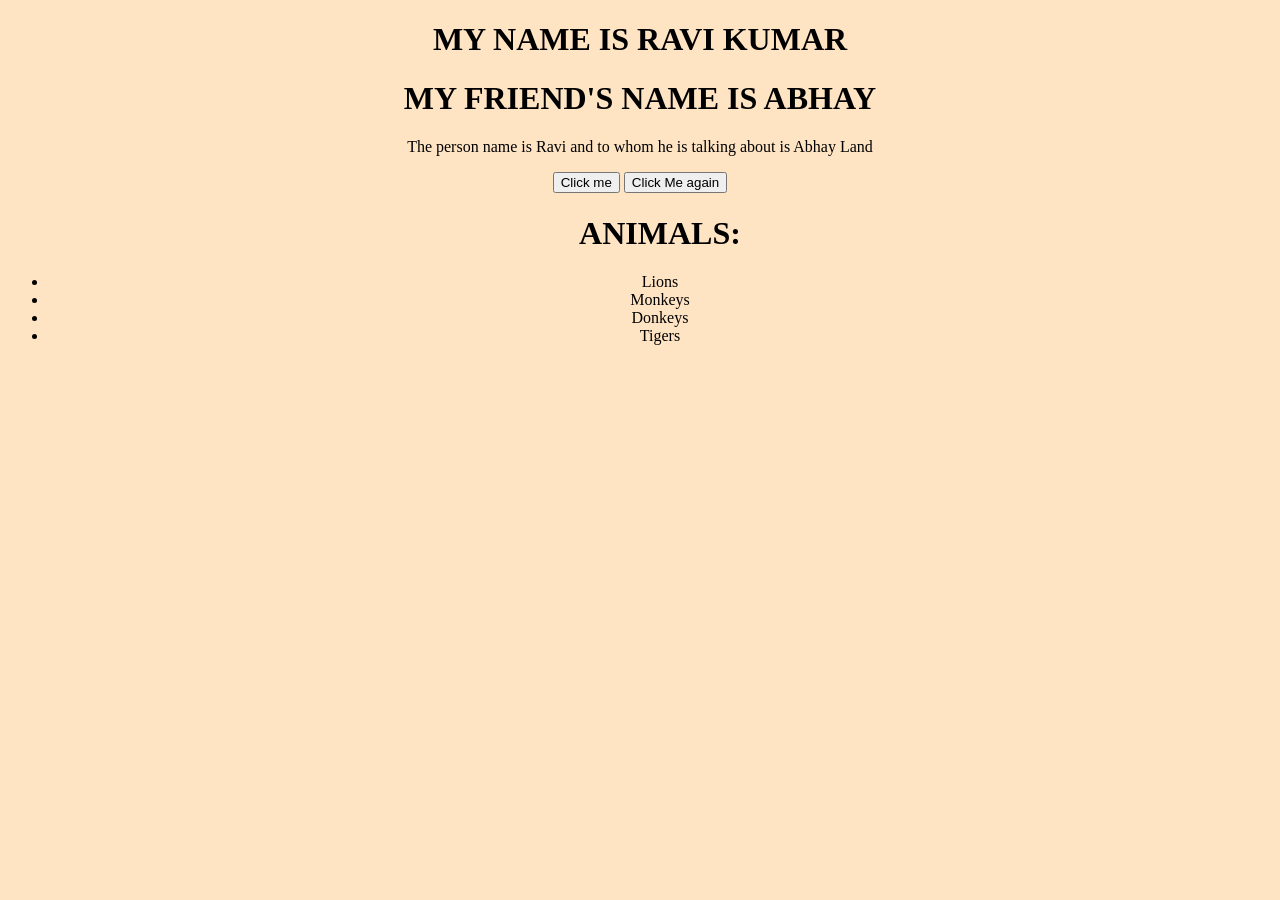
<file: addElementinDOM.html>
<!DOCTYPE html>
<html lang="en">
<head>
    <meta charset="UTF-8">
    <meta name="viewport" content="width=device-width, initial-scale=1.0">
    <title>NEWDOMMANUPULATIONS</title>
    <link rel="stylesheet" href="style.css">
</head>
<body>
    <h1 id="firstChoice">MY NAME IS RAVI KUMAR</h1>
    <h1 class="SecondChoice">MY FRIEND'S NAME IS ABHAY</h1>
    <p>The person name is Ravi and to whom he is talking about is Abhay Land</p>
    <button class="id">Click me</button>
    <button class="id">Click Me again</button>
     <div class="parent">  
        <ul><h1>ANIMALS:</h1>        
            <li>Lions</li>
            <li>Monkeys</li>
            <li>Donkeys</li>
            <li>Tigers</li>
        </ul>
     </div>
</body>
<script>    
    const parent=document.querySelector('.parent');
    console.log(parent);
    console.log(parent.children);
    console.log(parent.firstElementChild);
    console.log(parent.lastElementChild); 
    console.log(parent.children.length);
    const ul=document.querySelectorAll('ul');
    console.dir(ul);
    console.log('ul');
    // console.log(ul.children.length);
    
    // const convertedArray=Array.from('ul');
    // convertedArray.forEach((char)=>{
    //     char.style.color='red';
    // });
    // for(let i=0; i<parent.children.length; i++){
    //     console.log(parent.children[i].innerText);
    // } 
    for(let i=0; i<ul.children.length; i++){
        console.log(ul.children[i].innerText);
    }
</script>
</html>
</file>
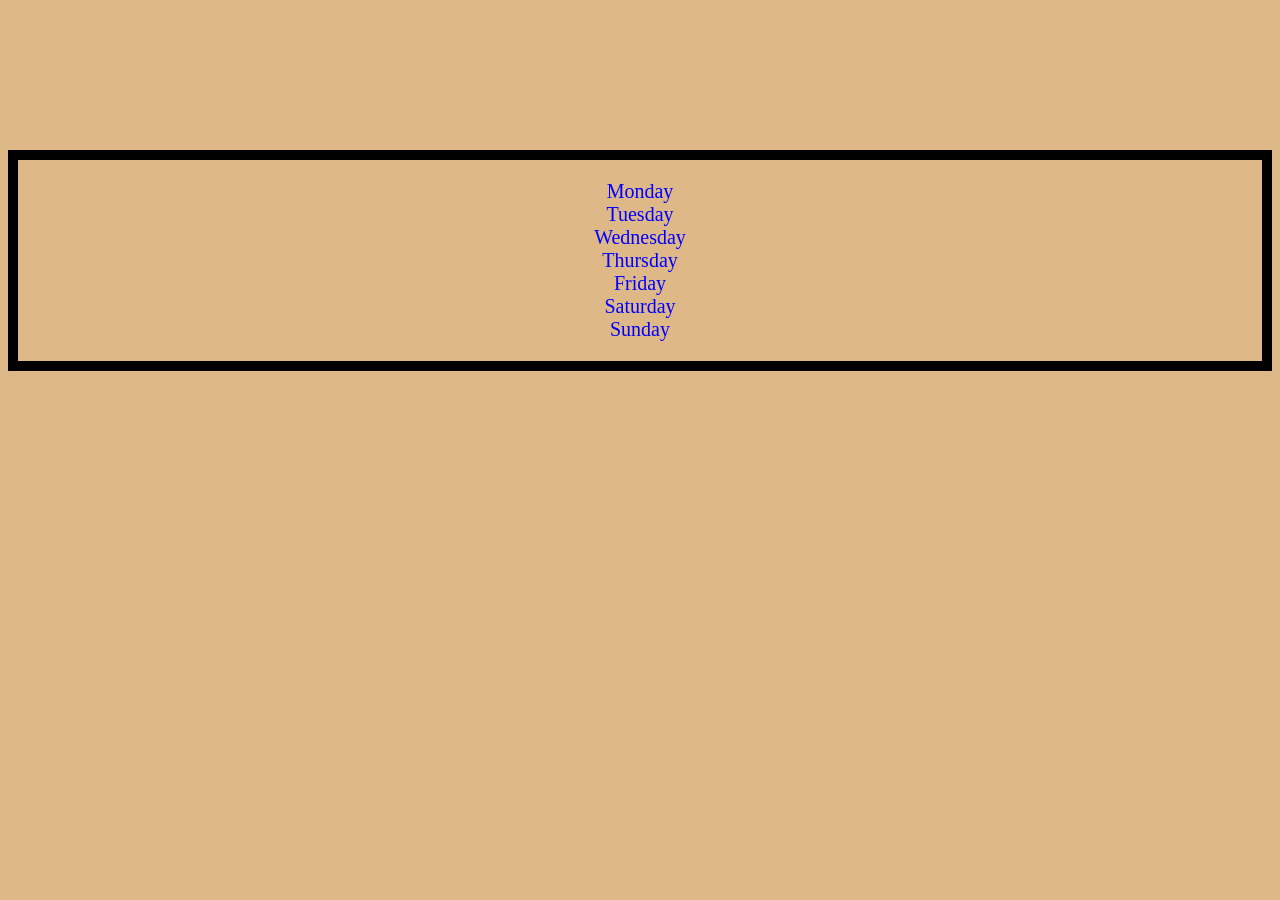
<file: index2.html>
<!DOCTYPE html>
<html lang="en">
<head>
    <meta charset="UTF-8">
    <meta name="viewport" content="width=device-width, initial-scale=1.0">
    <title>Document</title>
</head>
<body style="background-color:burlywood; color:blue; font-size: 20px;text-align: center;border: 10px solid black;margin-top: 150px; padding: 20px;   ">
    <!-- <script src="2ifelse.js"></script> -->
     <div class="parent">   
        <div class="day">Monday</div>
        <div class="day">Tuesday</div>
        <div class="day">Wednesday</div>
        <div class="day">Thursday</div>
        <div class="day">Friday</div>
        <div class="day">Saturday</div>
        <div class="day">Sunday</div>
     </div>
     <script>
        const parent = document.querySelector('.parent')
     </script>
</body>
</html>
</file>
<file: style.css>
body{
    background-color: bisque;
    text-align: center;
}
h1{
    text-align: center;
}
</file>
